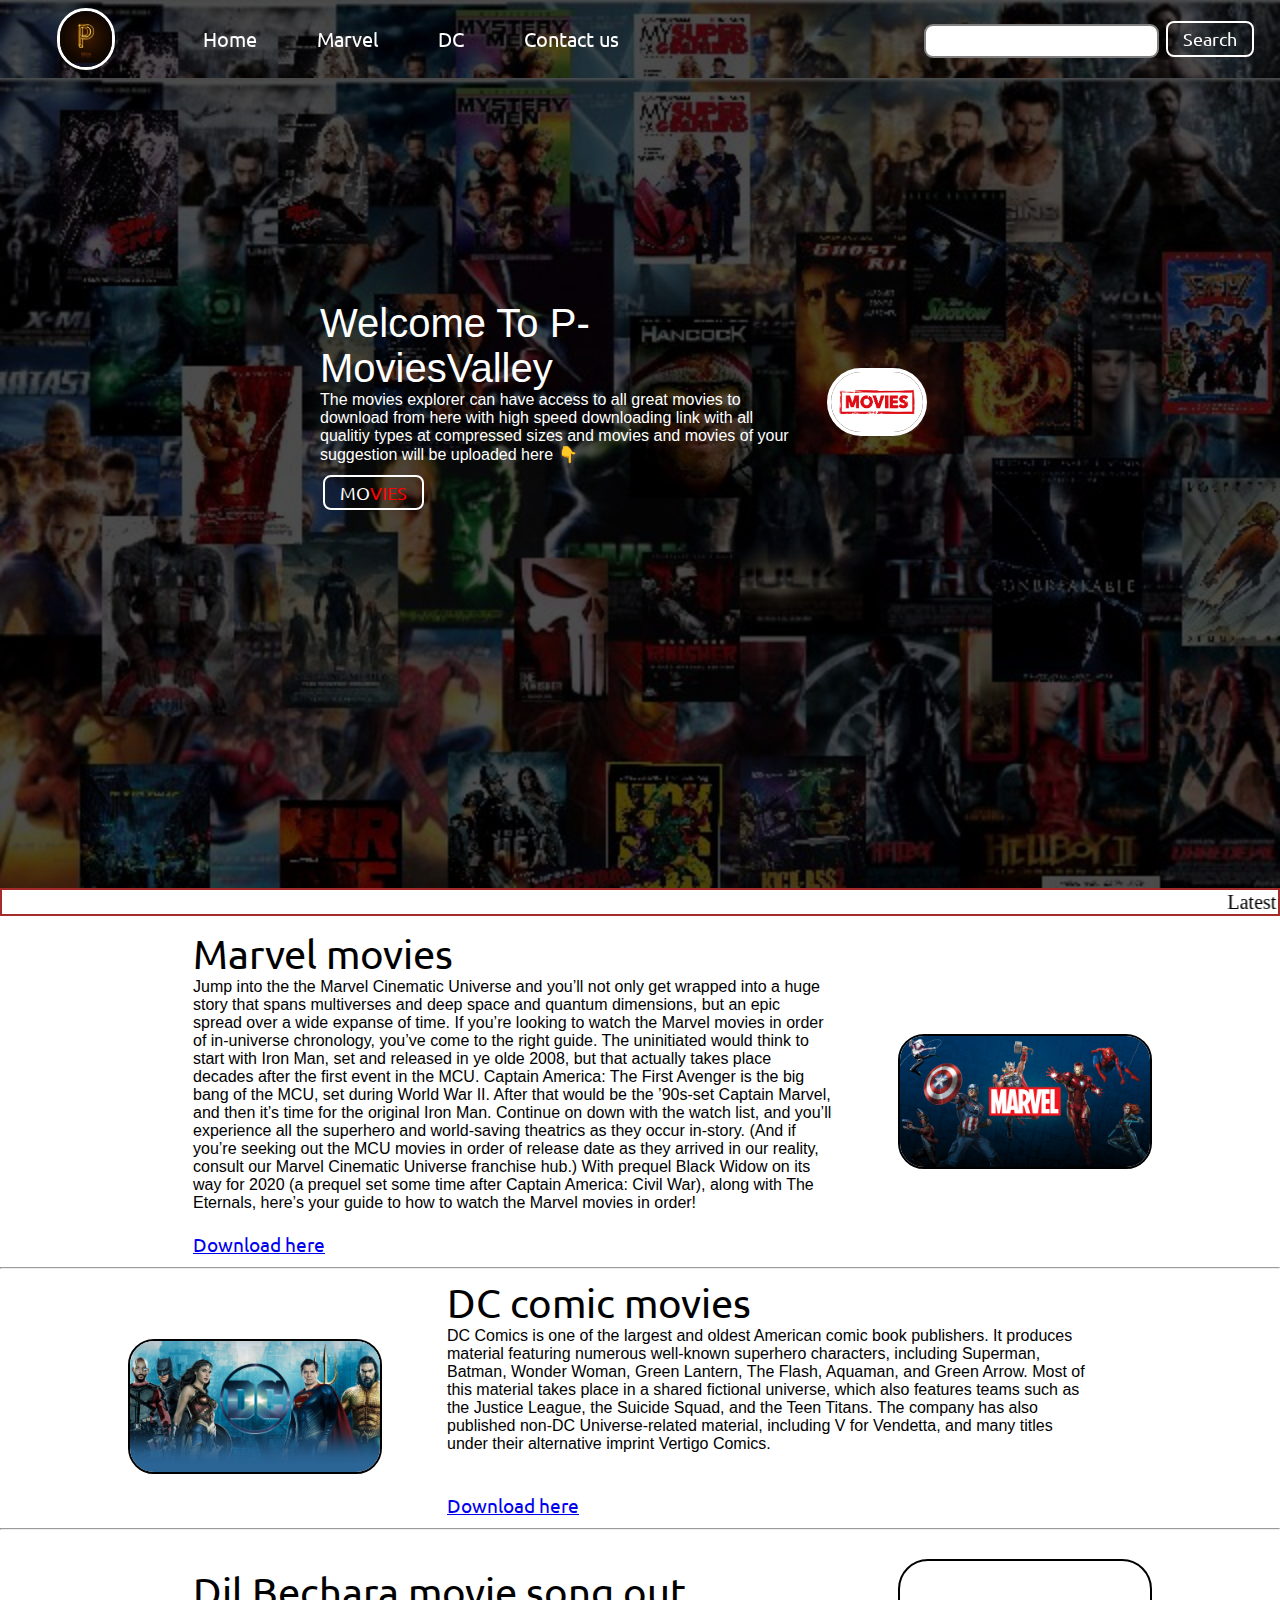
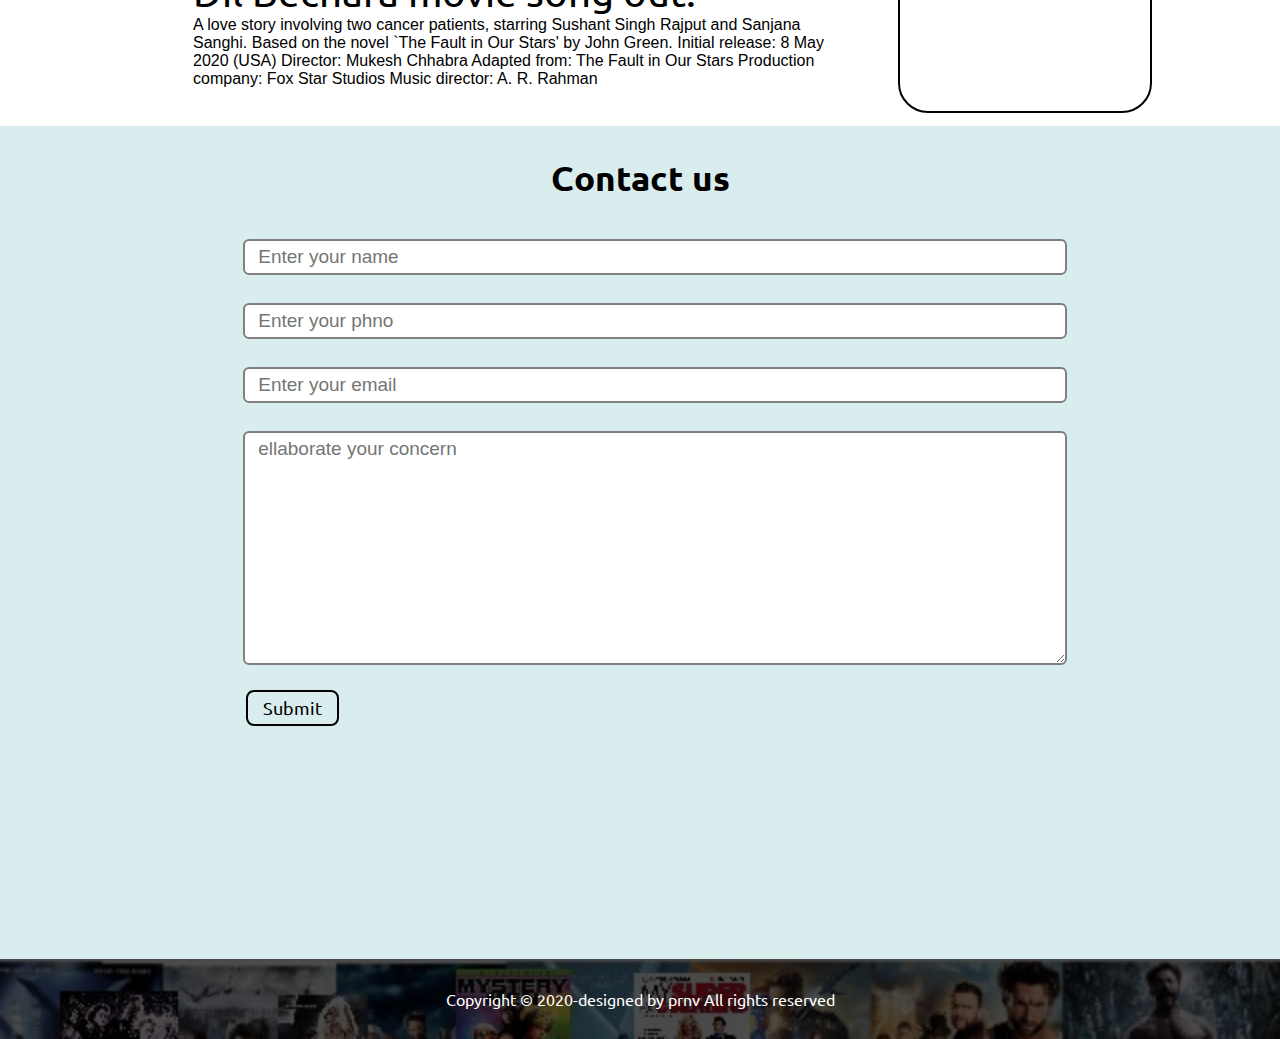
<file: index.html>
<!DOCTYPE html>
<html lang="en">
<head>
    <meta charset="UTF-8">
    <meta name="viewport" content="width=device-width, initial-scale=1.0">
    <link rel="stylesheet" href="css/style.css">
    <link rel="stylesheet" href="css/responsive.css">
        
    

    <title>Pmovies</title>
</head>
<body>
    <nav class="navbar background h-nav-resp">
        <ul class="nav-list v-class-resp ">
            <div class="logo"><img src="img/pneon.jpg" alt="logo"></div>
            <li><a href="#">Home</a></li>
            <li><a href="#marvel">Marvel</a></li>
            <li><a href="#DC">DC</a></li>
            <li><a href="#contact">Contact us</a></li>
 
        </ul>
        <div class="rightnav v-class-resp">
            <form action="index.html" method="GET">
            <input type="text" name="search" id="search" >
            <button class="btn btn-sn" placeholder="google">Search</button>
        </form>
        </div>
        <div class="burger">
            <div class="line"></div>
            <div class="line"></div>
            <div class="line"></div>
        </div>
    </nav>
    
     <section class="background firstsection">
       
        
         <div class="box-main">
             
             <div class="firsthalf">
                 
                 <p class="text-big">Welcome To P-MoviesValley</p>
                 <p class="text-small">The movies explorer can have access to all great movies to download from here with high speed downloading link with all qualitiy types at compressed sizes and movies and movies of your suggestion will be uploaded here 👇 </p>
            <div class="button">
               <br>
                <a class="btn-sn" href="movies.html">MO<span>VIES</span></a>
                
        

            </div>
                </div>
                
             <div class="secondhalf">
                 <img src="img/mv.png" alt="laptop img" width="100px">
             </div>

         </div>
        
         
     </section>
     <marquee class="mq" style="font-size: 20px; font-family: Georgia, 'Times New Roman', Times, serif; border: 2px solid brown; text-align: right left;">Latest movies and Tv series Jald aayega stay tuned for new features 😋🤪...........</marquee>
     <section class="section" id="marvel">
        
         <div class="paras">
         <p class="sectionTag text-big">Marvel movies</p>
         <p class="sectionSubTag text-small">Jump into the the Marvel Cinematic Universe and you’ll not only get wrapped into a huge story that spans multiverses and deep space and quantum dimensions, but an epic spread over a wide expanse of time. If you’re looking to watch the Marvel movies in order of in-universe chronology, you’ve come to the right guide.

            The uninitiated would think to start with Iron Man, set and released in ye olde 2008, but that actually takes place decades after the first event in the MCU. Captain America: The First Avenger is the big bang of the MCU, set during World War II. After that would be the ’90s-set Captain Marvel, and then it’s time for the original Iron Man. Continue on down with the watch list, and you’ll experience all the superhero and world-saving theatrics as they occur in-story. (And if you’re seeking out the MCU movies in order of release date as they arrived in our reality, consult our Marvel Cinematic Universe franchise hub.)
            
            With prequel Black Widow on its way for 2020 (a prequel set some time after Captain America: Civil War), along with The Eternals, here’s your guide to how to watch the Marvel movies in order!</p>
          <br>
            <p> <a href="marvel.html" style="font-size: larger;">Download here</a>
           </p>
        </div>
         <div class="thumbnail">
         <img src="img/marvel.jpg" alt="lap img" class="imgFluid" >
         
     </div>
        </section>
        
<hr>
        <section class=" section section-left" id="DC">
            <div class="paras">
            <p class="sectionTag text-big">DC comic movies</p>
            <p class="sectionSubTag text-small">DC Comics is one of the largest and oldest American comic book publishers. It produces material featuring numerous well-known superhero characters, including Superman, Batman, Wonder Woman, Green Lantern, The Flash, Aquaman, and Green Arrow. Most of this material takes place in a shared fictional universe, which also features teams such as the Justice League, the Suicide Squad, and the Teen Titans. The company has also published non-DC Universe-related material, including V for Vendetta, and many titles under their alternative imprint Vertigo Comics.</p>
<br>
<br>
<a href="Dc.html" style="font-size: larger;">Download here</a>        
        </div>
            <div class="thumbnail">
            <img src="img/Dc.jpg" alt="lap img" class="imgFluid" >
        </div>
        
           </section>
           <hr>

           <section class="section sec-right" >
            <div class="paras">
            <p class="sectionTag text-big">Dil Bechara movie song out.</p>
            <p class="sectionSubTag text-small">A love story involving two cancer patients, starring Sushant Singh Rajput and Sanjana Sanghi. Based on the novel `The Fault in Our Stars' by John Green.
                Initial release: 8 May 2020 (USA)
                Director: Mukesh Chhabra
                Adapted from: The Fault in Our Stars
                Production company: Fox Star Studios
                Music director: A. R. Rahman</p>
         
        </div>
            <div class="thumbnail"> 
                <iframe class="vd"
                src="https://www.youtube.com/embed/pr-4GbR4DpQ">
                </iframe>
        </div>
           </section>
           
           <section class="contact" id="contact">
               <h1 class="text-centre">Contact us</h1>
               <div class="form">
                   <input class="form-input" type="text" name="name" id="name" placeholder="Enter your name">
                   <input class="form-input" type="phno" name="phno" id="phone" placeholder="Enter your phno">
                   <input class="form-input" type="email" name="email" id="email" placeholder="Enter your email">
                <textarea class="form-input" name="text" id="text" cols="30" rows="10" placeholder="ellaborate your concern"></textarea>
                   <button class="btn btn-sn btn-dark">Submit</button>
               </div>
           </section>
            
   <footer class="background">
       <p class="text-footer">
        Copyright &copy; 2020-designed by prnv All rights reserved
       </p>


   </footer>
   <script src="js/resp.js"></script>
   <!--Start of Tawk.to Script-->
<script type="text/javascript">
    var Tawk_API=Tawk_API||{}, Tawk_LoadStart=new Date();
    (function(){
    var s1=document.createElement("script"),s0=document.getElementsByTagName("script")[0];
    s1.async=true;
    s1.src='https://embed.tawk.to/5f10369e5b59f94722bad7a8/default';
    s1.charset='UTF-8';
    s1.setAttribute('crossorigin','*');
    s0.parentNode.insertBefore(s1,s0);
    })();
    </script>
    <!--End of Tawk.to Script-->
</body> 
</html>
</file>
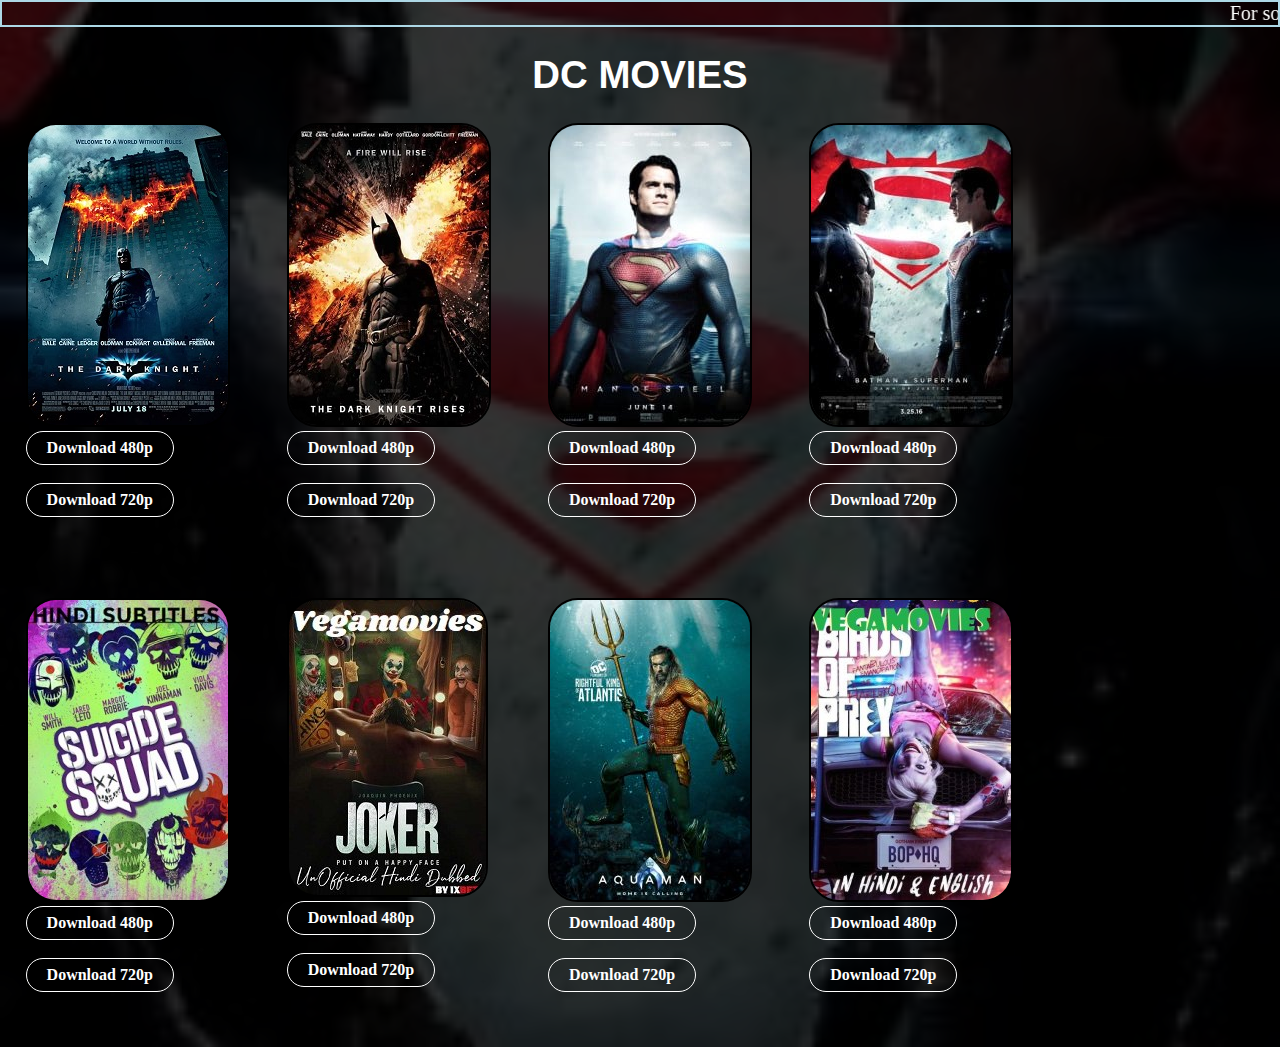
<file: Dc.html>
<!DOCTYPE html>
<html lang="en">
<head>
    <meta charset="UTF-8">
    <meta name="viewport" content="width=device-width, initial-scale=1.0">
    <link rel="stylesheet" href="css/dc.css">
    <link rel="stylesheet" href="index.html">
    <title>dc</title>
</head>
<body>
<marquee class="mq" style="font-family: Georgia, 'Times New Roman', Times, serif; color: white;
border: 2px solid lightblue; text-align: right left; font-size: 20px;">For some reason links are blocked in this page..Soryy for the inconvenience and friends suggest me what to do more in this website........</marquee>
<div class="head">
    <br>
    <h1>DC MOVIES</h1>
</div>
        
<div class="container">
    <img src="img/drk night 2008.jpg" >
    <div class="desc"><a href="#">Download 480p</a></div>
    <br>
    <div class="desc"><a href="#">Download 720p</a></div>
    </div>

    <div class="container">
        <img src="img/drk night rises 2012.jpg" >
        <div class="desc"><a href="#">Download 480p</a></div>
        <br>
        <div class="desc"><a href="#">Download 720p</a></div>
        </div>
        
        <div class="container">
            <img src="img/Manofsteel.jpg" >
            <div class="desc"><a href="#">Download 480p</a></div>
            <br>
            <div class="desc"><a href="#">Download 720p</a></div>
            </div>

            <div class="container">
                <img src="img/Batman-v-Superman.jpg" >
                <div class="desc"><a href="#">Download 480p</a></div>
                <br>
                <div class="desc"><a href="#">Download 720p</a></div>
                </div>

                <div class="container">
                    <img src="img/Suicide-Squad.jpg" >
                    <div class="desc"><a href="#">Download 480p</a></div>
                    <br>
                    <div class="desc"><a href="#">Download 720p</a></div>
                    </div>
        
                    <div class="container">
                        <img src="img/Joker.jpg" >
                        <div class="desc"><a href="#">Download 480p</a></div>
                        <br>
                        <div class="desc"><a href="#">Download 720p</a></div>
                        </div>
    
                        <div class="container">
                            <img src="img/aqua.jpg" >
                            <div class="desc"><a href="#">Download 480p</a></div>
                            <br>
                            <div class="desc"><a href="#">Download 720p</a></div>
                            </div>

                            <div class="container">
                                <img src="img/Birds-of-Prey.jpg" >
                                <div class="desc"><a href="#">Download 480p</a></div>
                                <br>
                                <div class="desc"><a href="#">Download 720p</a></div>
                                </div>
            
        
    
</body>
</html>
</file>
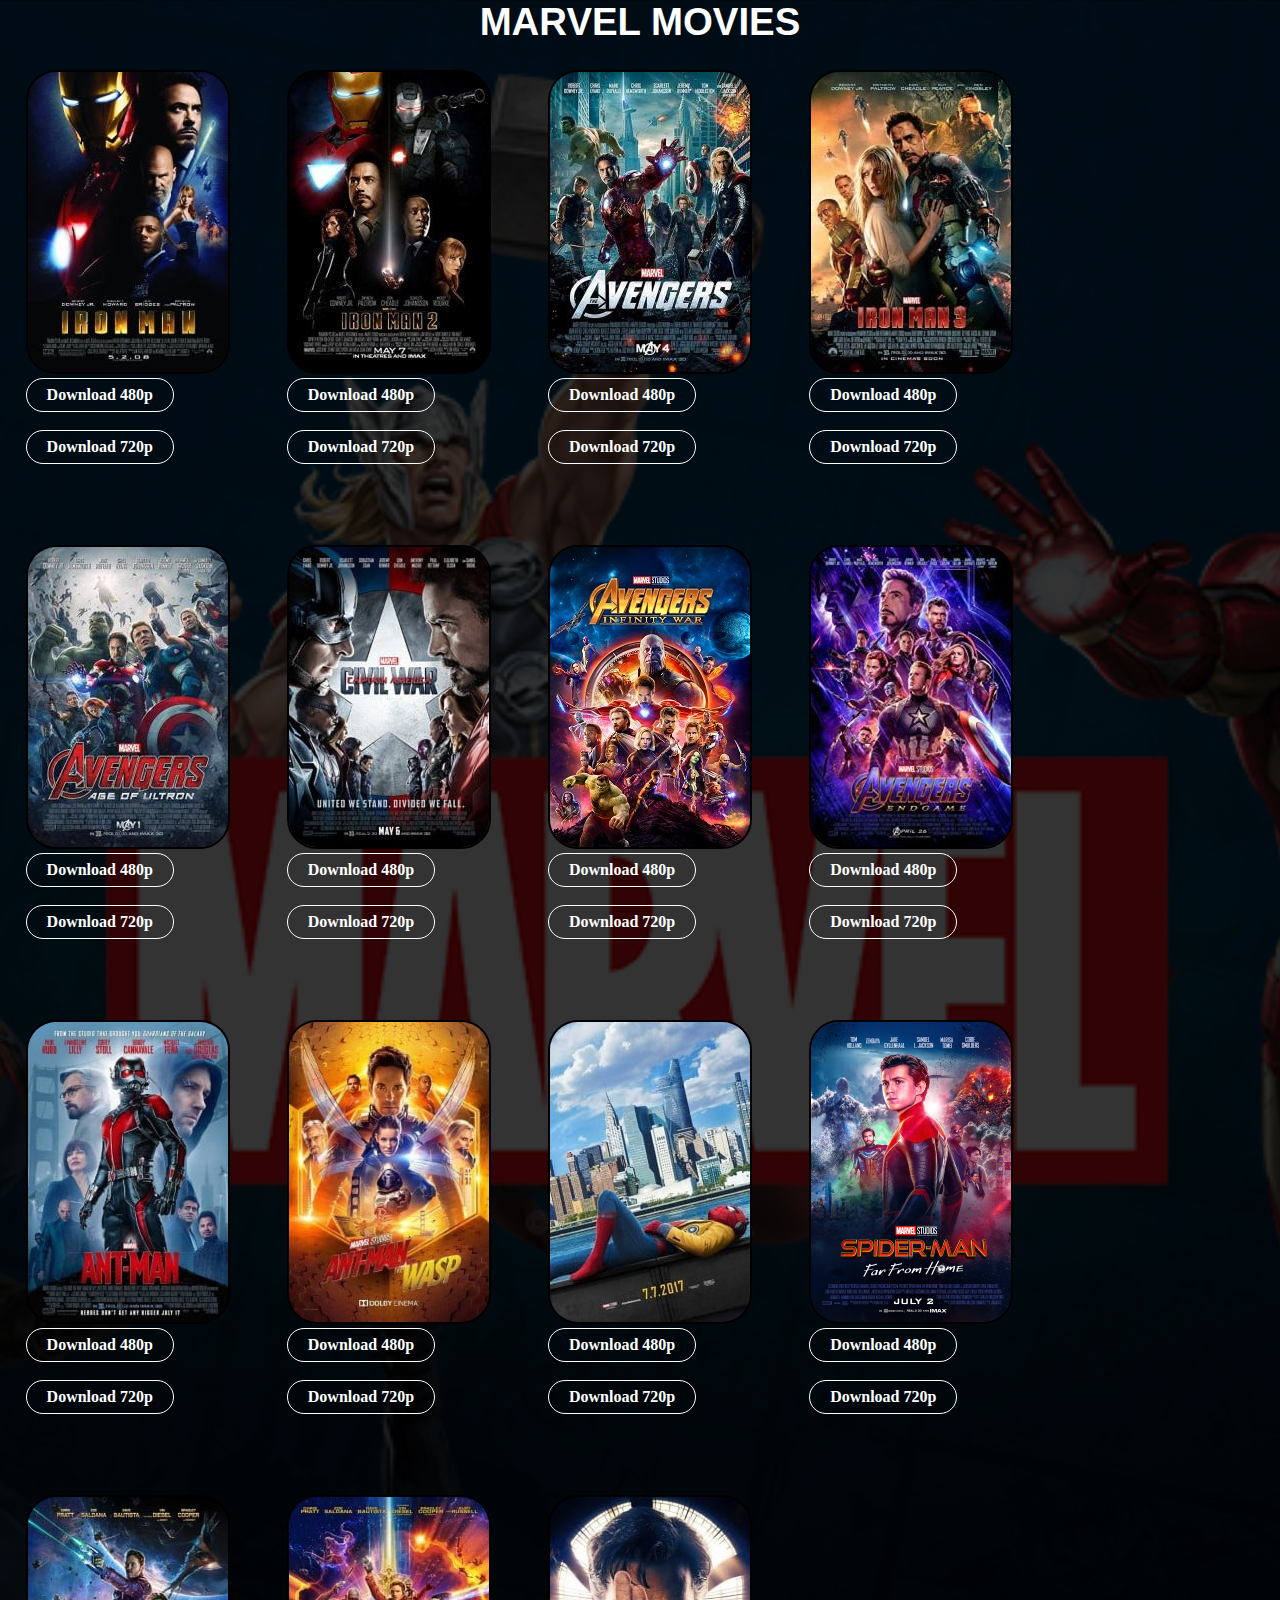
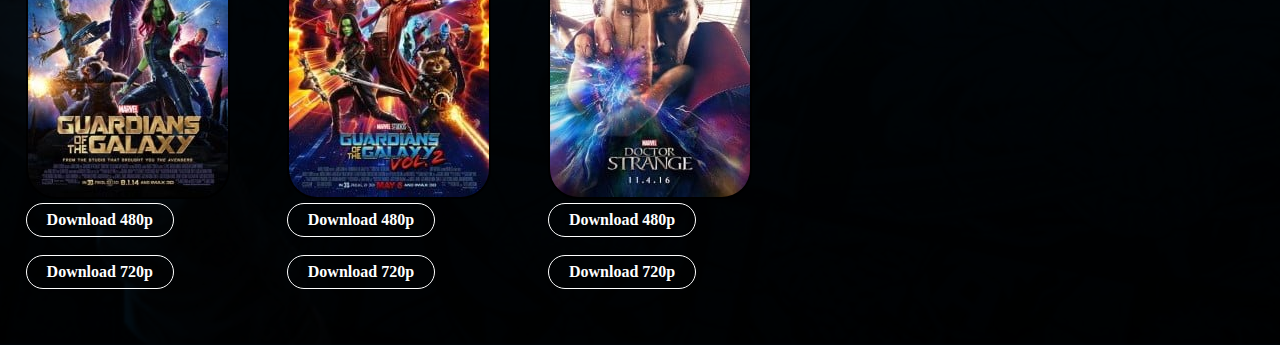
<file: marvel.html>
<!DOCTYPE html>
<html lang="en">
<head>
    <meta charset="UTF-8">
    <meta name="viewport" content="width=device-width, initial-scale=1.0">
    <link rel="stylesheet" href="css/mv.css">
    <link rel="stylesheet" href="index.html">

    <title>marvel</title>

</head>
<body>
    <div class="head">
        <h1>MARVEL MOVIES</h1>
    </div>
            
    <div class="container">
        <img src="img/Iron-Man-2008.jpg" >
        <div class="desc"><a href="https://vegamovies.mobi/?86bcffcadb=VlU1MDdEZ0QwS29ROE9KR25sS2UxVUM2V3BubWpHMXd1ci95cmVpOEl0NFZDVlBMR0xnS0l1cktEc2xRdTZZVW9nMzFxWG1OQkJIcVYvcmh5R0NnOEZUWUtQSHY0VDBSN2xueFhkNjBtanYxK2s0alMrSW5JT29xdGhwSncweDM=">Download 480p</a></div>
        <br>
        <div class="desc"><a href="https://vegamovies.mobi/?8f87da1a35=VlU1MDdEZ0QwS29ROE9KR25sS2UxVUM2V3BubWpHMXd1ci95cmVpOEl0NFZDVlBMR0xnS0l1cktEc2xRdTZZVW9nMzFxWG1OQkJIcVYvcmh5R0NnOElYc2NxZzc2REVUMzRsUGFYSHN2RFIxSVJHS0IvWTBGYlBVT0UxV3FMNms=">Download 720p</a></div>
        </div>
    
        <div class="container">
            <img src="img/ironman2.jpg" >
            <div class="desc"><a href="https://vegamovies.mobi/?06ec436afc=eGM0ZzZWZCt2QmZTSEpXb1k4bjcrbnRhR1ZVKy9uUmZoU3Y2ZUpCZWhnL0p6WVpCaE5GQU9HVVpLMlpsUWJydUJVWkllL2VUMmhsZitXSHBmU01qc3BDbkNHSWRuODgwUDd4b09GdkhNVWpSeVZ0SjRkNWJUT3FxRG5iMk5NUHg=">Download 480p</a></div>
            <br>
            <div class="desc"><a href="https://vegamovies.mobi/?98100e3a0a=eGM0ZzZWZCt2QmZTSEpXb1k4bjcrbnRhR1ZVKy9uUmZoU3Y2ZUpCZWhnL0p6WVpCaE5GQU9HVVpLMlpsUWJydUJVWkllL2VUMmhsZitXSHBmU01qc3VJMjk4dStabndsaDVEcXljcnVzeG5zeTZaVHVUMzhGem96bEhrZE1zaXo=">Download 720p</a></div>
            </div>
            
            <div class="container">
                <img src="img/The-Avengers-2012.jpg" >
                <div class="desc"><a href="https://vegamovies.mobi/?7d287ddada=NU5yamdMeTNobnRubHNxQ1NOcUJLcTBuZWZZbjhROUJHNXZ4WXZ1UE9NNE1rOGJ5L2Jmdys3ZTlTdmgzY0JvUFJ3cklKaXhtNDdZd2dEd1IxL1JMRE1Ma0xhWnpIMnlnNU1heDhtcitEMXNQbm1ReG9FakpITzQzaDViYzhBVUo=">Download 480p</a></div>
                <br>
                <div class="desc"><a href="https://vegamovies.mobi/?28e271ea66=NU5yamdMeTNobnRubHNxQ1NOcUJLcTBuZWZZbjhROUJHNXZ4WXZ1UE9NNE1rOGJ5L2Jmdys3ZTlTdmgzY0JvUFJ3cklKaXhtNDdZd2dEd1IxL1JMREZRRU9NcVA1SlBtWXkwQXRLcmJWWndYNENReHJEY0t5bzBnK05MMDRGODA=">Download 720p</a></div>
                </div>
    
                <div class="container">
                    <img src="img/Iron-Man-3.jpg" >
                    <div class="desc"><a href="https://vegamovies.mobi/?1cff9e2ab4=dElsRmhJdVRJWmw2ZVFZdW96V3pjVDFCeFhPdjZQWUVkaDErbXlMTVovYmNYVzVUWDRCS0k3K2xjY1lIK21BZ1dYVUZYMHMxOUtoMmJMT2hGRHhZRWhNVWVNVVcvRENuaDdWRExZZXZrZUYrWGE1MlUxejFFWmFSNXF0T2RNT2Y=">Download 480p</a></div>
                    <br>
                    <div class="desc"><a href="https://vegamovies.mobi/?2096664abb=dElsRmhJdVRJWmw2ZVFZdW96V3pjVDFCeFhPdjZQWUVkaDErbXlMTVovYmNYVzVUWDRCS0k3K2xjY1lIK21BZ1dYVUZYMHMxOUtoMmJMT2hGRHhZRXByazhBWlFGTzR5TWZ0ZDNrT3I0dlVUM0owSkJEMU12ZW1LMW9rWmE4RU0=">Download 720p</a></div>
                    </div>
    
                    <div class="container">
                        <img src="img/Avengers-Age-of-Ultron-.jpg" >
                        <div class="desc"><a href="https://vegamovies.mobi/?c85a931ade=OHBlM21sNmVCTDUzcEFnUUtCUWZrZVBWQjd3YWFPUjVCSGdiY0FWdTVxZmhXZHFZSEdFSTd1TEJsRkNYbVQ4ZVcvdFlac0RHZStmdVNNTFZteHgvMTVjNkkrZytHU1pNaGNQUEFHR0Y4VDMxK3JBUGNZdWllNUx1cCtoUWJ2T2M=">Download 480p</a></div>
                        <br>
                        <div class="desc"><a href="https://vegamovies.mobi/?c782997a2b=OHBlM21sNmVCTDUzcEFnUUtCUWZrZVBWQjd3YWFPUjVCSGdiY0FWdTVxZmhXZHFZSEdFSTd1TEJsRkNYbVQ4ZVcvdFlac0RHZStmdVNNTFZteHgvMTBkOEtiTXl1TFZabU03elhNM0lBUXhWVWhPRGl4eWQ2NUlNYWdKVEtJbTE=">Download 720p</a></div>
                        </div>
            
                        <div class="container">
                            <img src="img/captain-america-civil-war-.jpg" >
                            <div class="desc"><a href="https://vegamovies.mobi/?4702cd2ae0=L1d4dGhUNmFXU1BqbDFRdGtSdDFkZG5PMDJjOWNxbVpKODhtVTB0b1FFT0tYRmJkMG91cHRrdjVBYlZUS1VKRkxxcGJVMTZhd2laSzJscDZFYjcwc2JvQkYxOE43YTVKWitoUitsbmxZWm1EaFNBZDJsc2JWdmhIRHl1VC84SzQ=">Download 480p</a></div>
                            <br>
                            <div class="desc"><a href="https://vegamovies.mobi/?f1951a9a0c=L1d4dGhUNmFXU1BqbDFRdGtSdDFkZG5PMDJjOWNxbVpKODhtVTB0b1FFT0tYRmJkMG91cHRrdjVBYlZUS1VKRkxxcGJVMTZhd2laSzJscDZFYjcwc1QvS2hwVEZQTUZNZ2hPdm96SzFlaW4ydndIeEhWcUhsNzloWjZ0Qjd6aUI=">Download 720p</a></div>
                            </div>
        
                            <div class="container">
                                <img src="img/Avengers-Infinity-Wars.jpg" >
                                <div class="desc"><a href="https://vegamovies.mobi/?979da1ba79=L2xQY1B5V05iZjFmaWQ3dkVGODNHazVLNFMyRlBrV0hCeTFQaUNOQmxJRU92OGQzTjF1VmZMcFJwd01wb0hMZ28vOE9HR2RXL01JU3J3N1RGdncycjQzY25OaVZnV1BMVkJwb0xQck9XcG1hSUJMSEtHK1FHL3d6Q1RYNmRlRkE=">Download 480p</a></div>
                                <br>
                                <div class="desc"><a href="https://vegamovies.mobi/?0ab5c0eac0=L2xQY1B5V05iZjFmaWQ3dkVGODNHazVLNFMyRlBrV0hCeTFQaUNOQmxJRU92OGQzTjF1VmZMcFJwd01wb0hMZ28vOE9HR2RXL01JU3J3N1RGdncyci9TelBreEJaOFNlZFJCeWtVZ1NZbGI5cDJVMmVpZU1NVTNwKy9jb3MzdlQ=">Download 720p</a></div>
                                </div>
    
                                <div class="container">
                                    <img src="img/Avengers-Endgame-2019.jpg" >
                                    <div class="desc"><a href="https://vegamovies.mobi/?2f58792a8b=STlCUUpPbXVSYzl5Y3FIblRrWEdIbUxUeGdpcHdUUFJUV2cva0lIMnRrK0dEYWs1YVZ1S3RYek1pYmJFS2lBQ2pSdGs3Ymk3aFMrSmR6cUZROTV2VW1GZ0NjTG1Nd0Z0YlFhaGROR01WRVVhbTJQWmlTSzlJejEveXZsLzF1UGo=">Download 480p</a></div>
                                    <br>
                                    <div class="desc"><a href="https://vegamovies.mobi/?3fb4f78af5=STlCUUpPbXVSYzl5Y3FIblRrWEdIbUxUeGdpcHdUUFJUV2cva0lIMnRrK0dEYWs1YVZ1S3RYek1pYmJFS2lBQ2pSdGs3Ymk3aFMrSmR6cUZROTV2VW1GeXdvbkZiVS8rUlVTelRCb3hKYmtmLzI5YUY4dUYxVjF0enpiTG4xdm4=">Download 720p</a></div>
                                    </div>

                                     <div class="container">
                                    <img src="img/antman 2015.jpg" >
                                    <div class="desc"><a href="https://moviesflixpro.org/?a270777880=RW9GTVdjdDRua2RLNTZHNnQ0NkpGMDZjdFlFT3hmem1XNnB4dmp1YXAvSWkyQmZkVDZPTTgxMUNoKzlIWitWcUlsT0pGU240STVkUzk3WkRvZ2hYYTJMU2t0WVpkQjZLUDlPZHNmMXNQdVRWMGxuUGRaQWJXMk1xSHVTOVEwV1Q=">Download 480p</a></div>
                                    <br>
                                    <div class="desc"><a href="https://moviesflixpro.org/?a270777880=RW9GTVdjdDRua2RLNTZHNnQ0NkpGMDZjdFlFT3hmem1XNnB4dmp1YXAvSWkyQmZkVDZPTTgxMUNoKzlIWitWcUlsT0pGU240STVkUzk3WkRvZ2hYYXhEWjhmREQzakZzNzEyRDRENGpOQVh5V1NSSHh1SnA1QitBNlltcGlzRjA=">Download 720p</a></div>
                                    </div>
                
                                    <div class="container">
                                        <img src="img/antman and wasp.jpg" >
                                        <div class="desc"><a href="https://moviesflixpro.org/?a270777880=VG9rQXV6bDUrMis4ejlxcFF6VTErRS9sL0NTTUNrTXFDRU9OdGkwTkxVc3FibXZPd3Zmbithd0FHWERBUEh3MUhFYUtqSFdrNkl0K0p4VnI3a28zYTNYWFh0NHltS3hwNXRtb0dGb3laSFlWOXVYL1JWdmY2a2t2cGZxQUF2VFo=">Download 480p</a></div>
                                        <br>
                                        <div class="desc"><a href="https://moviesflixpro.org/?a270777880=VG9rQXV6bDUrMis4ejlxcFF6VTErRS9sL0NTTUNrTXFDRU9OdGkwTkxVc3FibXZPd3Zmbithd0FHWERBUEh3MUhFYUtqSFdrNkl0K0p4VnI3a28zYTdDSzNBN25FWVkxWGRLL0hRZlRtcTRmdGdlM09tWXBoazc3NU5lSHJHTFg=">Download 720p</a></div>
                                        </div>

                                        <div class="container">
                                            <img src="img/homecoming.jpg" >
                                            <div class="desc"><a href="https://moviesflixpro.org/?a270777880=UlhLYmVzV282UGpieUZyeEpJdnhIaHJmV3FNQUtUVyttMXYvblUrTjZXNFVYUG01T0x2cmFobUN6QU5TdmNNYnlSU0RiTGdXK2lnbXhBMmF3TmFvbklsMlJDeEpDeFZGSjZsaU42Vm9qd1hhL1lsNENPNEJLNFIzRjJqTXRXUUI=">Download 480p</a></div>
                                            <br>
                                            <div class="desc"><a href="https://moviesflixpro.org/?a270777880=UlhLYmVzV282UGpieUZyeEpJdnhIaHJmV3FNQUtUVyttMXYvblUrTjZXNFVYUG01T0x2cmFobUN6QU5TdmNNYnlSU0RiTGdXK2lnbXhBMmF3TmFvbkRJa0MxS1ROd1h4RGNRSDV5alR1NWk0dHFaSWUrbWFHa3hDTnB0NEJJUE4=">Download 720p</a></div>
                                            </div>
    
                                            <div class="container">
                                                <img src="img/far from home.png" >
                                                <div class="desc"><a href="https://moviesflixpro.org/?a270777880=ZDUwblcveHR0bFhmSzY2elRCWWFmRGZHbWxwLzZvd0NqQlF3MnZoR0R2V29tZEkySFkyUjZXR29UdllxN1RQWnZZc3VKeHRxVGZwSG1LVWNVeTRyaEVsL2pvSjNlRCtFSGdlUGQraTBQSENhZ2NLMU4rWUZSN0RONHl4NzIrek8=">Download 480p</a></div>
                                                <br>
                                                <div class="desc"><a href="https://moviesflixpro.org/?a270777880=ZDUwblcveHR0bFhmSzY2elRCWWFmRGZHbWxwLzZvd0NqQlF3MnZoR0R2V29tZEkySFkyUjZXR29UdllxN1RQWnZZc3VKeHRxVGZwSG1LVWNVeTRyaE9ZK3k1ei9pcjJTR25GWWkrZkZpclJlTkxzc2o2VkV0bVloaWg5NHYyMWU=">Download 720p</a></div>
                                                </div>
                                            
                                                <div class="container">
                                                    <img src="img/gog1.jpg" >
                                                    <div class="desc"><a href="https://moviesflixpro.org/?a270777880=b1EwRzl3TFM4aWJ0V00wZTVQRXZiaUgrdk5ySVlaalNjR1c0Uk5sWm5TRnZraFdDSUNRZmtlZi9NaTBYNTVLYk1CZzZ1bFBWNlJzNTVPWWZiWC9yVitQcUI2WWhRcnVuYVZJclJHcURiSmtkWVQra3NVMEVDQk5XeTZsVlA2Vi8=">Download 480p</a></div>
                                                    <br>
                                                    <div class="desc"><a href="https://moviesflixpro.org/?a270777880=b1EwRzl3TFM4aWJ0V00wZTVQRXZiaUgrdk5ySVlaalNjR1c0Uk5sWm5TRnZraFdDSUNRZmtlZi9NaTBYNTVLYk1CZzZ1bFBWNlJzNTVPWWZiWC9yVjY1dmE5R3RkTFRDTmo0c0pPWEowQWJLaTRRM3hheHF6ZFlHTUJRL1NHeHk=">Download 720p</a></div>
                                                    </div>

                                                    <div class="container">
                                                        <img src="img/gog2.jpg" >
                                                        <div class="desc"><a href="https://moviesflixpro.org/?a270777880=cHdCZlNxWFB2aG9STjFBYmlLNldCS2NCeU55c3NpZE1palgzT3NRYkRjR2xyT3lCa2g1SVBrcTVvSjNpMzZYbEdjYUo0WEtnTEZPcnMxNkJIK1lwbTM4MTFDRkJBT0lVWjBpcUtwanRzQXBoY3dpbmlxRGU1NXA2cVRUUllRa1U=">Download 480p</a></div>
                                                        <br>
                                                        <div class="desc"><a href="https://moviesflixpro.org/?a270777880=cHdCZlNxWFB2aG9STjFBYmlLNldCS2NCeU55c3NpZE1palgzT3NRYkRjR2xyT3lCa2g1SVBrcTVvSjNpMzZYbEdjYUo0WEtnTEZPcnMxNkJIK1lwbTJXN21HcjJzZnJRWHl5WnlNSi8xMC9WS2pyNVNqZjk4RndweDRUSXFiN0s=">Download 720p</a></div>
                                                        </div>

                                                        <div class="container">
                                                            <img src="img/dr.jpg" >
                                                            <div class="desc"><a href="https://moviesflixpro.org/?a270777880=ckdxdGU4eURpUlVHSkVkZm9iVTdac2ZjdzJueVpWNU1mZHkrL0RuSjFJMzZmSXVtcGRUMVgzQ3BaRStSOFFUaTRQVFpuTnd4WEd4cmNMNTBrSnlhV0gwN09Veit2bm1uWnZLUlFaS0dobUlkRmRmRzdTSUUyVlVoWHNZeDZMam0=">Download 480p</a></div>
                                                            <br>
                                                            <div class="desc"><a href="https://moviesflixpro.org/?a270777880=ckdxdGU4eURpUlVHSkVkZm9iVTdac2ZjdzJueVpWNU1mZHkrL0RuSjFJMzZmSXVtcGRUMVgzQ3BaRStSOFFUaTRQVFpuTnd4WEd4cmNMNTBrSnlhV0F5d0htVmp3aHFJazY4UVdGRlppTGg3Z0dZelhtdHdKWGtYb1BKcC9kKzI=">Download 720p</a></div>
                                                            </div>
                                                    
                                                
</body>
</html>
</file>
<file: css/style.css>
@import url('https://fonts.googleapis.com/css2?family=Ubuntu:ital@1&display=swap');

*{
    margin: 0;
padding: 0;

}
html{
    scroll-behavior: smooth;
}


.logo{
    width: 20%;
    display: flex;
    justify-content: center;
    align-items: center;

}
.logo img{
    width: 30%;
    border: 3px solid white;
    border-radius: 50px;
    margin: 5px;
    
}
.navbar{
    display:flex;
    align-items: center;
    justify-content: center;
    position: sticky;
    top: 0;
    cursor: pointer;
    
     
}
.nav-list{
   width: 70%;
  
   display: flex;
   align-items: center;
   
}
.nav-list li{

    list-style: none;
    padding: 26px 30px;

}
.nav-list li a{
text-decoration: none;
color:white;
font-size: 20px;
font-family: 'Ubuntu', sans-serif;


}
.nav-list li a:hover{
    
    color: grey;

    } 
.rightnav{
    
    width: 30%;
    text-align: right ;
padding: 0 23px;

}

#search{
    padding: 5px;
    font-size: 17px;

    border: 2px solid grey;
    border-radius: 9px;

}

.background{
    background: rgb(0, 0,0,0.7) url('../img/movies.jpg');
    background-size: cover;
    background-blend-mode: darken;
}
.firstsection{
    height: 90vh;
}

.box-main{
    display: flex;
    justify-content: center;
    align-items: center;
    color: white;
    font-family: 'Segoe UI', Tahoma, Geneva, Verdana, sans-serif;
    max-width: 50%;
    margin: auto;
    height: 80%;


}
.firsthalf{
    width: 80%;
    display: flex;
    flex-direction: column;
    justify-content: center;
}

.secondhalf{
width: 28%;


}
.secondhalf img{
width: 55%;
border:4px solid white;
border-radius: 180px;
display: block;
margin: auto;
}

.text-big{
font-size: 40px;
}
.text-small{
font-size: 16px;
}

.btn{
    text-decoration: none;
    padding: 5px 15px;
    margin: 7px 3px;
    border: 2px solid white;
    border-radius: 8px;
    background: none;
    color: white;
    cursor: pointer;
    font-family: 'Ubuntu', sans-serif;
    font-size: large;
    
}
.btn-sn{
    text-decoration: none;
    padding: 5px 15px;
    margin: 7px 3px;
    border: 2px solid white;
    border-radius: 8px;
    background: none;
    color: white;
    cursor: pointer;
    font-family: 'Ubuntu', sans-serif;
    font-size: large;
}

span{
    color: red;
}

.section{
    
    display: flex;
    align-items: center;
    justify-content: space-evenly;
    max-width: 80%;
    margin: auto;
    font-family: 'Ubuntu', sans-serif;
    padding: 10px;

}
.section-left{
    
   flex-direction: row-reverse;
}
.section-left img{
    width: 175px;
}
.section sec-right{
    height: 600px;
}
.section img{
    width: 175px;
}

.paras{
    padding: 0px 65px;
}
.sectionTag{
    padding: 16px o;
}
.sectionSubTag{
    font-family: 'Segoe UI', Tahoma, Geneva, Verdana, sans-serif;
}

.thumbnail img{
    width: 250px;
    border: 2px solid black;
    border-radius: 26px;
    margin-top: 19px;
}

.vd{
    width: 250px;
    border: 2px solid black;
    border-radius: 30px;
    margin-top: 19px;
}

.btn-dark{
    color: black;
    border: 2px solid black;
}

.contact{
    background-color: rgb(218, 237, 238);
    height: 833px;
    
}
.text-centre{
    text-align: center;
    padding-top: 30px;
    font-family: 'Ubuntu', sans-serif;
    font-size: 35px;

}
.form{
    max-width: 62%;
    margin: 25px auto;
}
.form-input{
    width: 100%;
    margin: 14px 0;
    padding: 5px 13px;
    font-size: 19px;
    border: 2px solid grey;
    border-radius: 6px;
    font-family: 'Segoe UI', Tahoma, Geneva, Verdana, sans-serif;
}

.text-footer{
    text-align: center;
    padding: 30px 0;
    font-family: 'Ubuntu', sans-serif;
    display: flex;
    justify-content: center;
    color: white;

}
.burger{
    display: none;
 position: absolute;
 cursor: pointer;
 right: 5%;
 top: 15px;

}
.line{
    width: 33px;
    background-color: white;
    height: 4px;
    margin: 3px 3px;

}
</file>
<file: css/responsive.css>
@media only screen and (max-width:1140px){
    .nav-list{
        flex-direction: column;
    }
    .navbar{
        flex-direction: column;
        transition: all 0.7s ease-out;
        height: 447px;

    }
    .btn{
        text-decoration: none;
        padding: 5px 15px;
        margin: 7px 3px;
        border: 2px solid white;
        border-radius: 8px;
        background: none;
        color: white;
        cursor: pointer;
        font-family: 'Ubuntu', sans-serif;
        font-size: large;
        
    }
    .rightnav{
        text-align: center;
    }
    #search{
        width: 100%;
    }
    .box-main{
        flex-direction: column-reverse;
        max-width: 100%;
    }
    .burger{
        display: block;
    }
.h-nav-resp{
    height: 72px;

}
.v-class-resp{
    opacity: 0;

}
.section{
    flex-direction: column-reverse;
}
.buttons{
    text-align: center;
}
.text-big{
    text-align: center;
}
.text-small{
    text-align: center;
}
.paras{
    padding: 0px;
}
}
</file>
<file: css/dc.css>
*{
    margin: 0;
padding: 0;

}
html{
    scroll-behavior: smooth;
}
body{
    background-image: linear-gradient(rgba(0,0,0,0.8),rgba(0,0,0,0.8)),url('../img/Batman-v-Superman.jpg');
    background-position: center;
    background-size: cover;
}

.container{
    width: 210px;
    float: left;
    margin-bottom: 30px;
    margin-left: 0px;
    margin-right: 0%;
    padding: 2%;
    overflow: auto;


    cursor: pointer;

}
.container img{
    border: 2px solid black;
    border-radius: 30px;
}
.container:hover{
    transform: translate(-10px);
}
.container a{
    text-decoration: none!important;
    border: 1px solid #fff;
    border-radius: 30px;
    padding: 7px 20px;
    color: #fff !important;
    background: transparent;
 font-weight: 600;
    display: inline-block;
    
    
    
}
.head{
    text-align: center;
    font-size: larger;
    font-family: 'Segoe UI', Tahoma, Geneva, Verdana, sans-serif;
    color: white;
}
@media only screen and (max-width:1140px){


    .container{
        width: 210px;
    float: left;
    margin-top: 34px;
    margin-bottom: 30px;
    margin-left: 80px;
    margin-right: 0%;
    padding: 1px;
    overflow: auto;
    cursor: pointer;
    }
    .container img{
        border: 2px solid black;
        border-radius: 30px;
    }
}





}
</file>
<file: css/mv.css>
*{
    margin: 0;
padding: 0;

}
html{
    scroll-behavior: smooth;
}
body{
    background-image: linear-gradient(rgba(0,0,0,0.8),rgba(0,0,0,0.8)),url('../img/marvel.jpg');
    background-position: center;
    background-size: cover;
}

.container{
    width: 210px;
    float: left;
    margin-bottom: 30px;
    margin-left: 0px;
    margin-right: 0%;
    padding: 2%;
    overflow: auto;


    cursor: pointer;

}
.container img{
    border: 2px solid black;
    border-radius: 30px;
}
.container:hover{
    transform: translate(-10px);
}
.container a{
    text-decoration: none!important;
    border: 1px solid #fff;
    border-radius: 30px;
    padding: 7px 20px;
    color: #fff !important;
    background: transparent;
 font-weight: 600;
    display: inline-block;
    
    
    
}
.head{
    text-align: center;
    font-size: larger;
    font-family: 'Segoe UI', Tahoma, Geneva, Verdana, sans-serif;
    color: white;
}
@media only screen and (max-width:1140px){


    .container{
        width: 210px;
    float: left;
    margin-top: 34px;
    margin-bottom: 30px;
    margin-left: 80px;
    margin-right: 0%;
    padding: 1px;
    overflow: auto;
    cursor: pointer;
    }
    .container img{
        border: 2px solid black;
        border-radius: 30px;
    }
}
</file>
